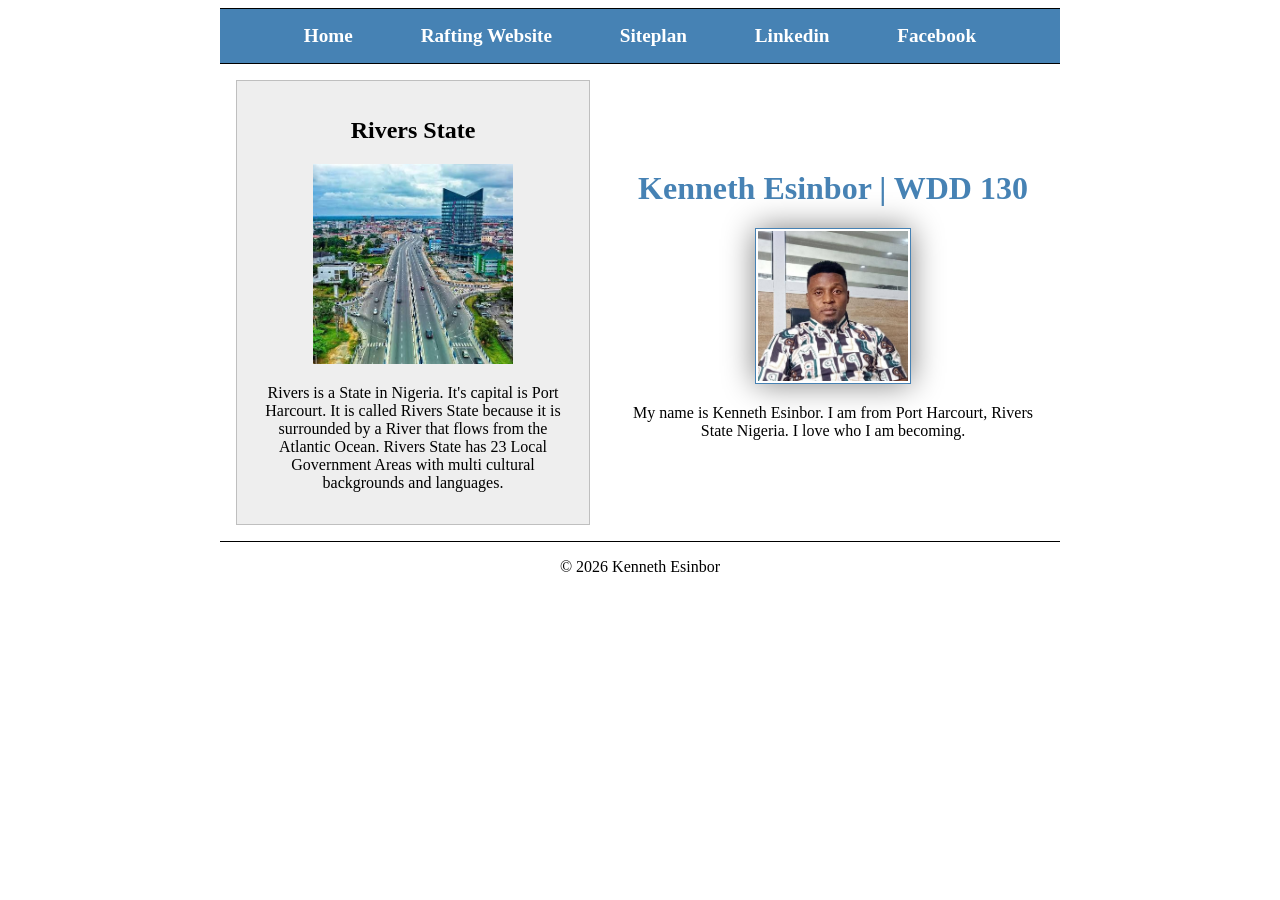
<file: index.html>
<!DOCTYPE html>
<html lang="en">

<head>
    <meta charset="UTF-8">
    <meta name="viewport" content="width=device-width, initial-scale=1.0">
    <title>Kenneth Esinbor | WDD 130</title>
    <meta name="description"
      content="My name is Kenneth Esinbor, and this WDD130. This is my Home page.">
    <meta name="author" content="Kenneth Esinbor">
    <link rel="stylesheet" href="styles/styles.css">
</head>

<body>
    <header>
        <nav>
            <a href="#">Home</a>
            <a href="wwr/"> Rafting Website</a>
            <a href="#">Siteplan</a>
            <a href="#">Linkedin</a>
            <a href="#">Facebook</a>
        </nav>
    </header>
    <div class="grid">
        <main>
            <h1>Kenneth Esinbor | WDD 130</h1>
            <img src="images/profile.jpg" alt="My name is Kenneth Esinbor." width="200">
            <p>My name is Kenneth Esinbor. I am from Port Harcourt, Rivers State Nigeria. I love who
                I
                am becoming.
            </p>
        </main>
        <aside>
            <h2>Rivers State</h2>
            <img src="images/rivers.jpg" alt="PH-City" width="200">
            <p>
                Rivers is a State in Nigeria. It's capital is Port Harcourt. It is called
                Rivers State because it is surrounded by a River that flows from the Atlantic Ocean.
                Rivers State has 23 Local Government Areas with multi cultural backgrounds and
                languages.
            </p>
        </aside>
    </div>
    <footer>
        <p> &copy; 2026 Kenneth Esinbor</p>
    </footer>
</body>

</html>
</file>
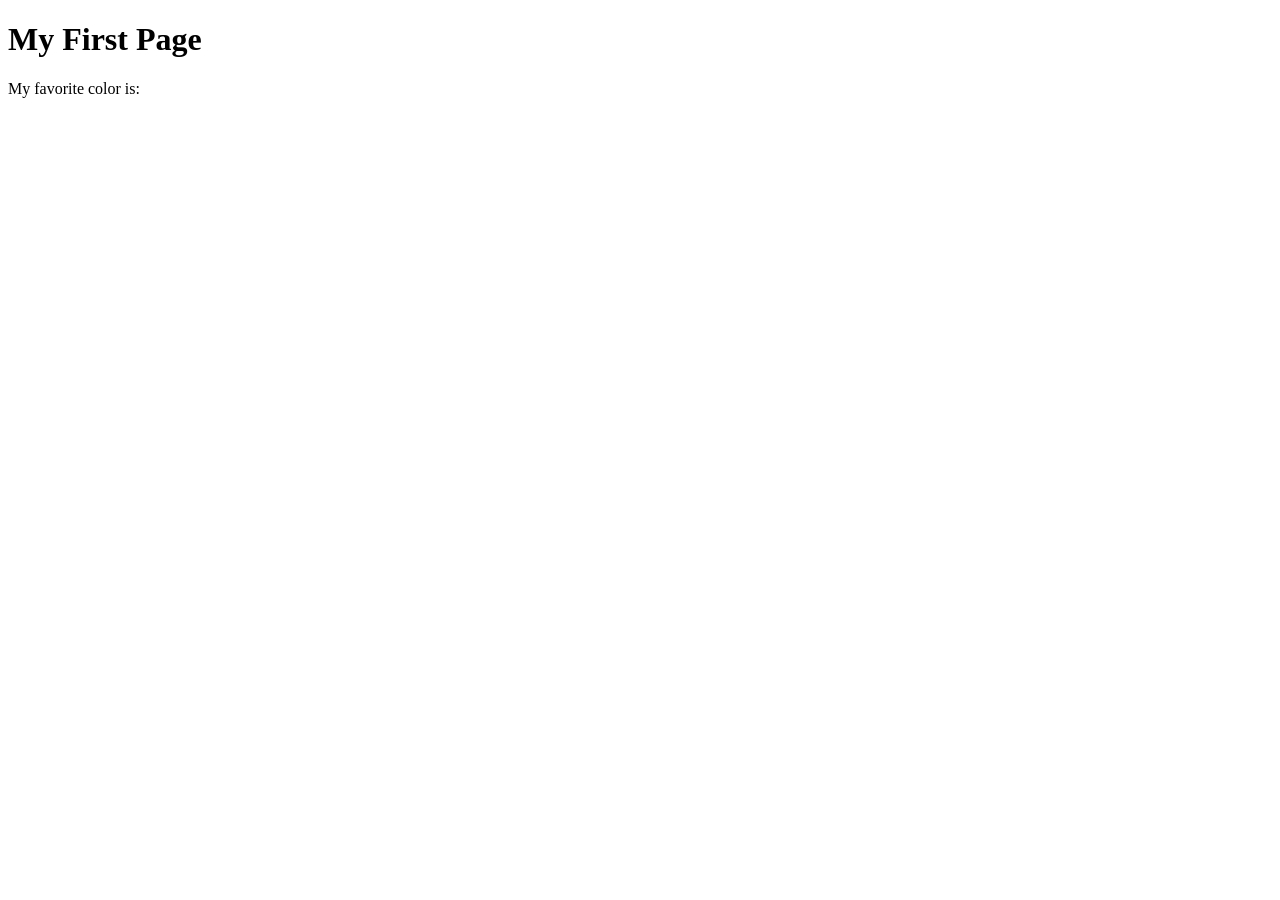
<file: week01/first-page.html>
<!DOCTYPE html>
<html lang="en">
<head>
    <meta charset="UTF-8">
    <meta name="viewport" content="width=device-width, initial-scale=1.0">
    <title>My First Page</title>
</head>
<body>
    <h1>My First Page</h1>
    <p>My favorite color is: </p>
</body>
</html>
</file>
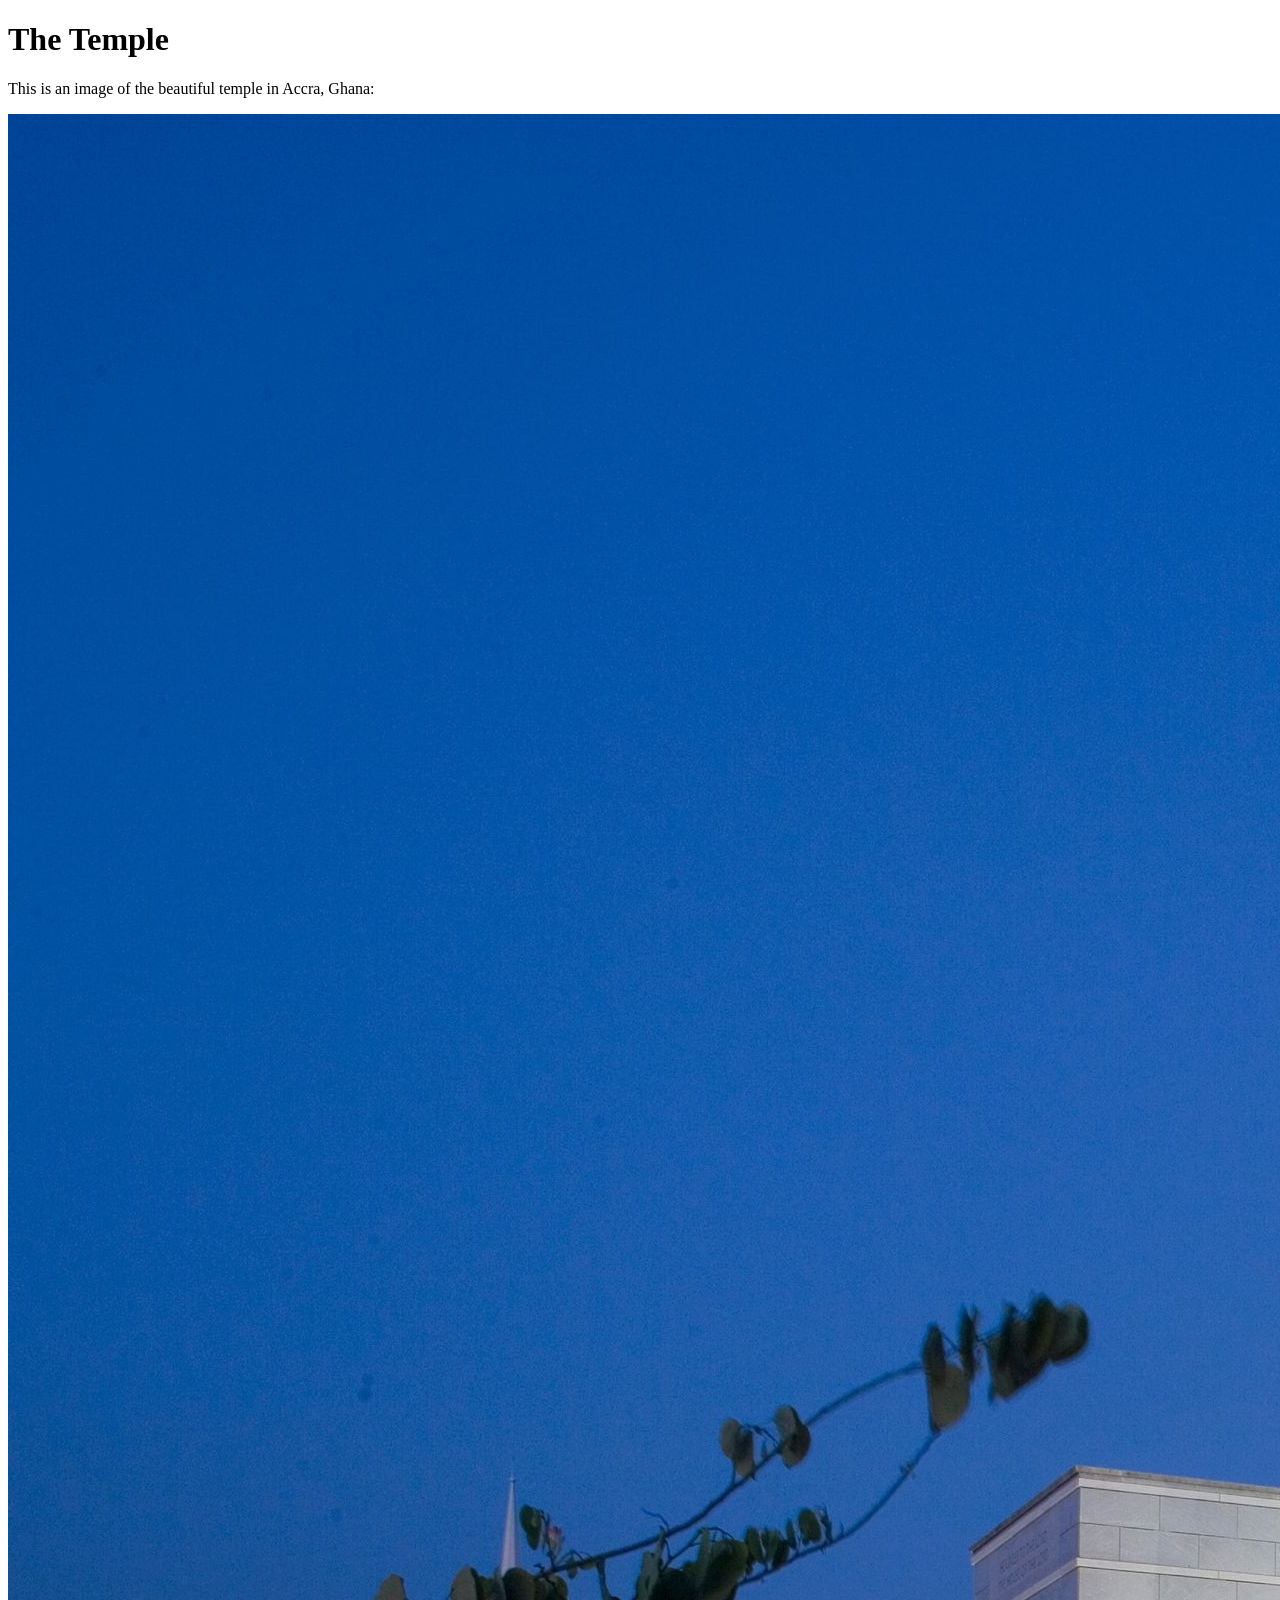
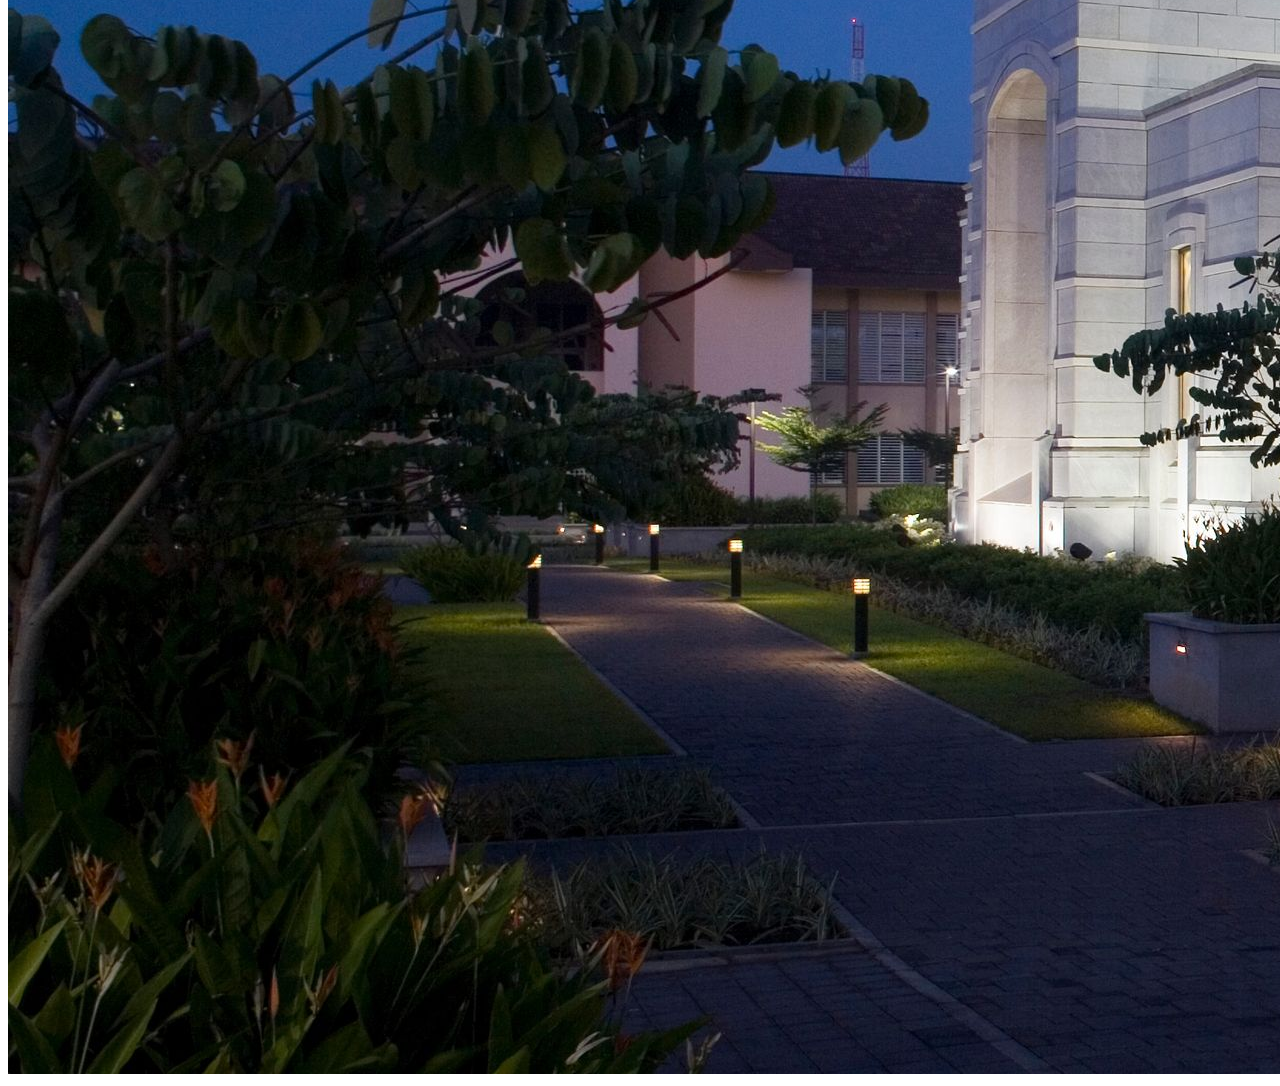
<file: week01/images.html>
<!DOCTYPE html>
<html lang="en">
<head>
    <meta charset="UTF-8">
    <meta name="viewport" content="width=device-width, initial-scale=1.0">
    <title>Temple Image</title>
</head>
<body>
    <h1>The Temple</h1>
    <p>This is an image of the beautiful temple in Accra, Ghana:</p>
    <img src="images/temple-large.jpeg" alt="The Accra Ghana Temple">
    
</body>
</html>
</file>
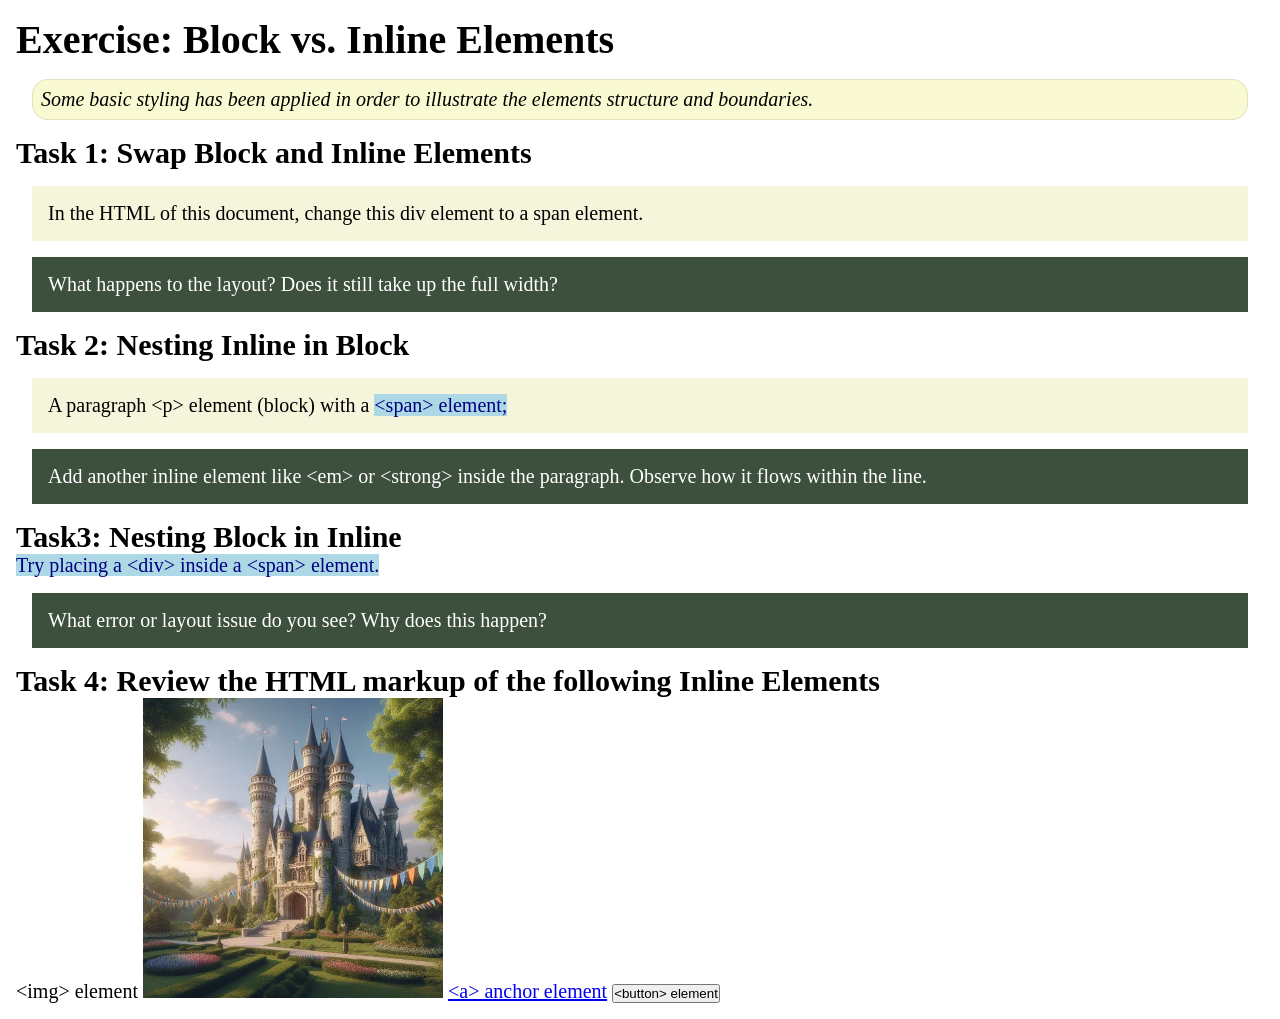
<file: week02/block-vs-inline.html>
<!DOCTYPE html>
<html lang="en">

<head>
    <meta charset="UTF-8">
    <meta name="viewport" content="width=device-width, initial-scale=1.0">
    <title>Exercise: Block vs. Inline Elements</title>
    <link rel="stylesheet" href="styles/block-vs-inline.css">
</head>

<body>
    <main>
        <h1>Exercise: Block vs. Inline Elements</h1>
        <p class="note">Some basic styling has been applied in order to illustrate the elements structure and
            boundaries.</p>

        <h2>Task 1: Swap Block and Inline Elements</h2>
        <div>In the HTML of this document, change this div element to a span element.</div>

        <p class="question">What happens to the layout? Does it still take up the full width?</p>

        <h2>Task 2: Nesting Inline in Block</h2>
        <p>A paragraph &lt;p&gt; element (block) with a <span>&lt;span&gt; element;</span></p>
        <p class="question">Add another inline element like &lt;em&gt; or &lt;strong&gt; inside the paragraph. Observe
            how it flows within the line.</p>

        <h2>Task3: Nesting Block in Inline</h2>
        <span>Try placing a &lt;div&gt; inside a &lt;span&gt; element.</span>
            <p class="question">What error or layout issue do you see? Why does this happen?</p>


            <h2>Task 4: Review the HTML markup of the following Inline Elements</h2>
        &lt;img&gt; element
        <img src="images/castle.webp" alt="placeholder image (images are inline)" width="300" height="300">
        <a href="https://churchofjesuschrist.org">&lt;a&gt; anchor element</a>
        <button type="button">&lt;button&gt; element</button>
    </main>
</body>

</html>
</file>
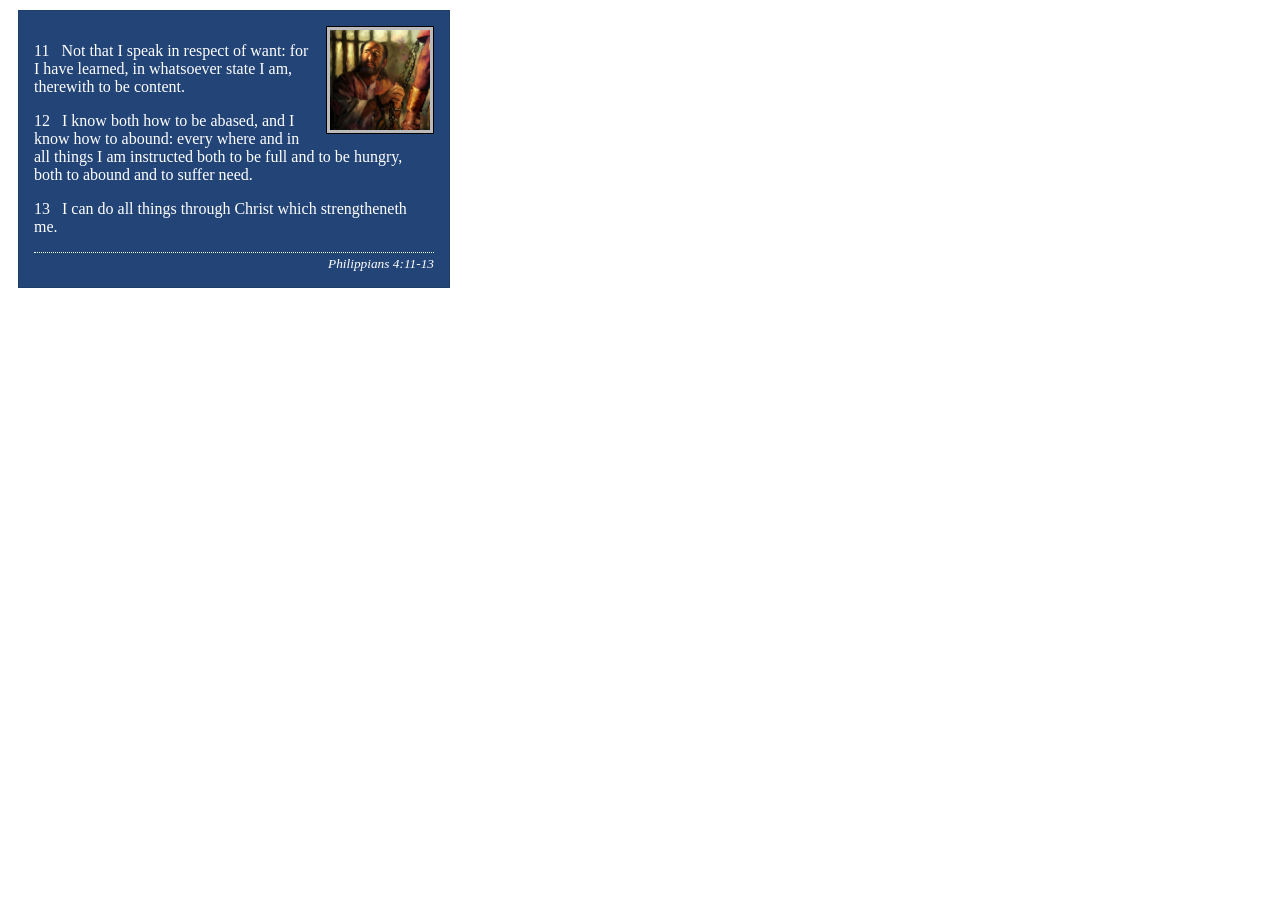
<file: week02/box-model-solution.html>
<!DOCTYPE html>
<html lang="en">
<head>
    <meta charset="UTF-8">
    <meta name="viewport" content="width=device-width, initial-scale=1.0">
    <title>Box Model Activity</title>
    <link rel="stylesheet" href="styles/box-model-solution.css">
</head>
<body>
    <main>
        <div class="callout">
            <img src="images/apostle-paul-imprisoned.webp" alt="Paul the Apostle - Imprisoned in Rome" width="200" height="200">
            <blockquote>
                <p>11 &nbsp; Not that I speak in respect of want: for I have learned, in whatsoever state I am, therewith to be content.</p>
                <p>12 &nbsp; I know both how to be abased, and I know how to abound: every where and in all things I am instructed both to be full and to be hungry, both to abound and to suffer need.</p>
                <p>13 &nbsp; I can do all things through Christ which strengtheneth me.</p>
            </blockquote>
            <cite>Philippians 4:11-13</cite>
        </div>
    </main>
</body>
</html>
</file>
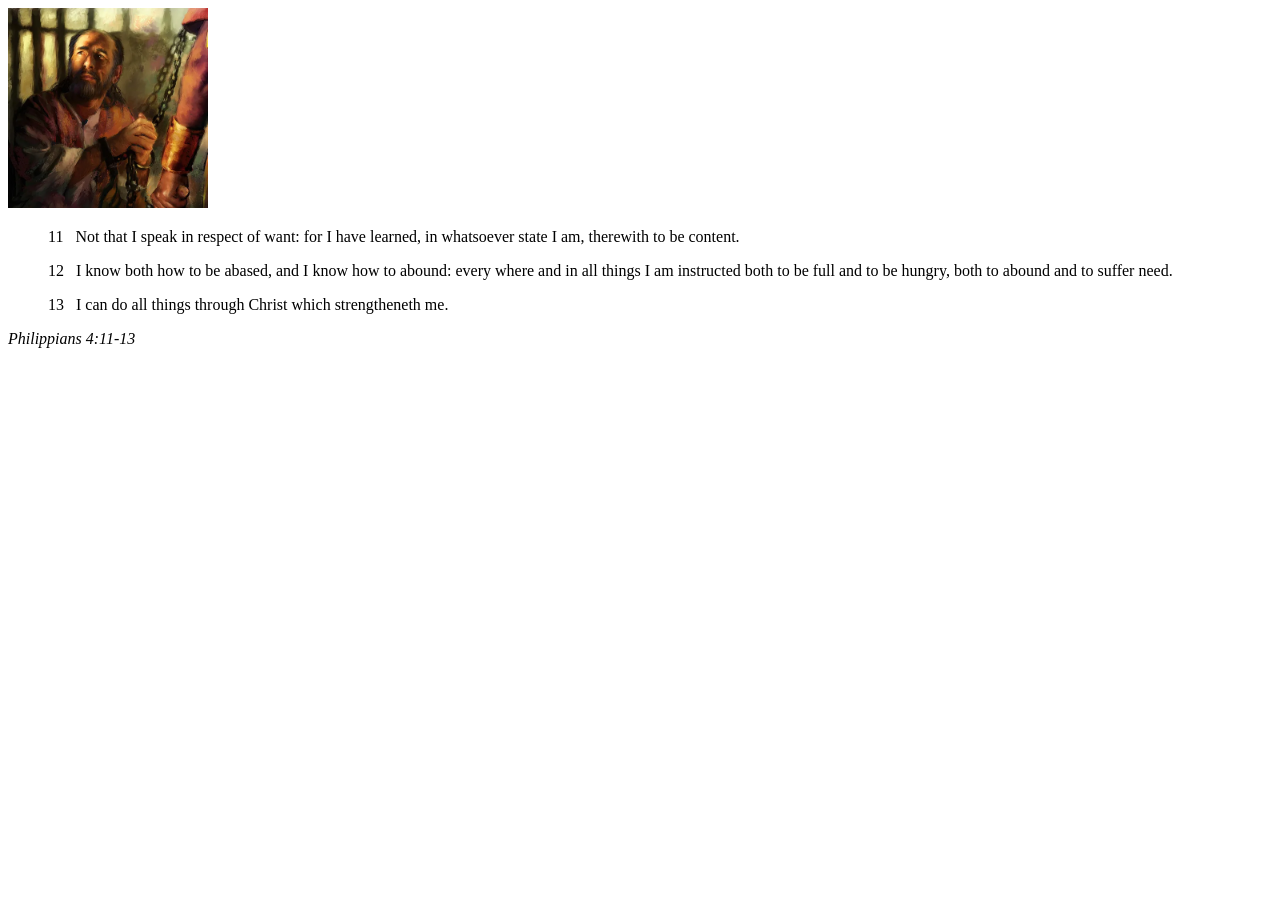
<file: week02/box-model.html>
<!DOCTYPE html>
<html lang="en">
<head>
    <meta charset="UTF-8">
    <meta name="viewport" content="width=device-width, initial-scale=1.0">
    <title>Box Model Activity</title>
</head>
<body>
    <main>
        <div class="callout">
            <img src="images/apostle-paul-imprisoned.webp" alt="Paul the Apostle - Imprisoned in Rome" width="200" height="200">
            <blockquote>
                <p>11 &nbsp; Not that I speak in respect of want: for I have learned, in whatsoever state I am, therewith to be content.</p>
                <p>12 &nbsp; I know both how to be abased, and I know how to abound: every where and in all things I am instructed both to be full and to be hungry, both to abound and to suffer need.</p>
                <p>13 &nbsp; I can do all things through Christ which strengtheneth me.</p>
            </blockquote>
            <cite>Philippians 4:11-13</cite>
        </div>
    </main>
</body>
</html>
</file>
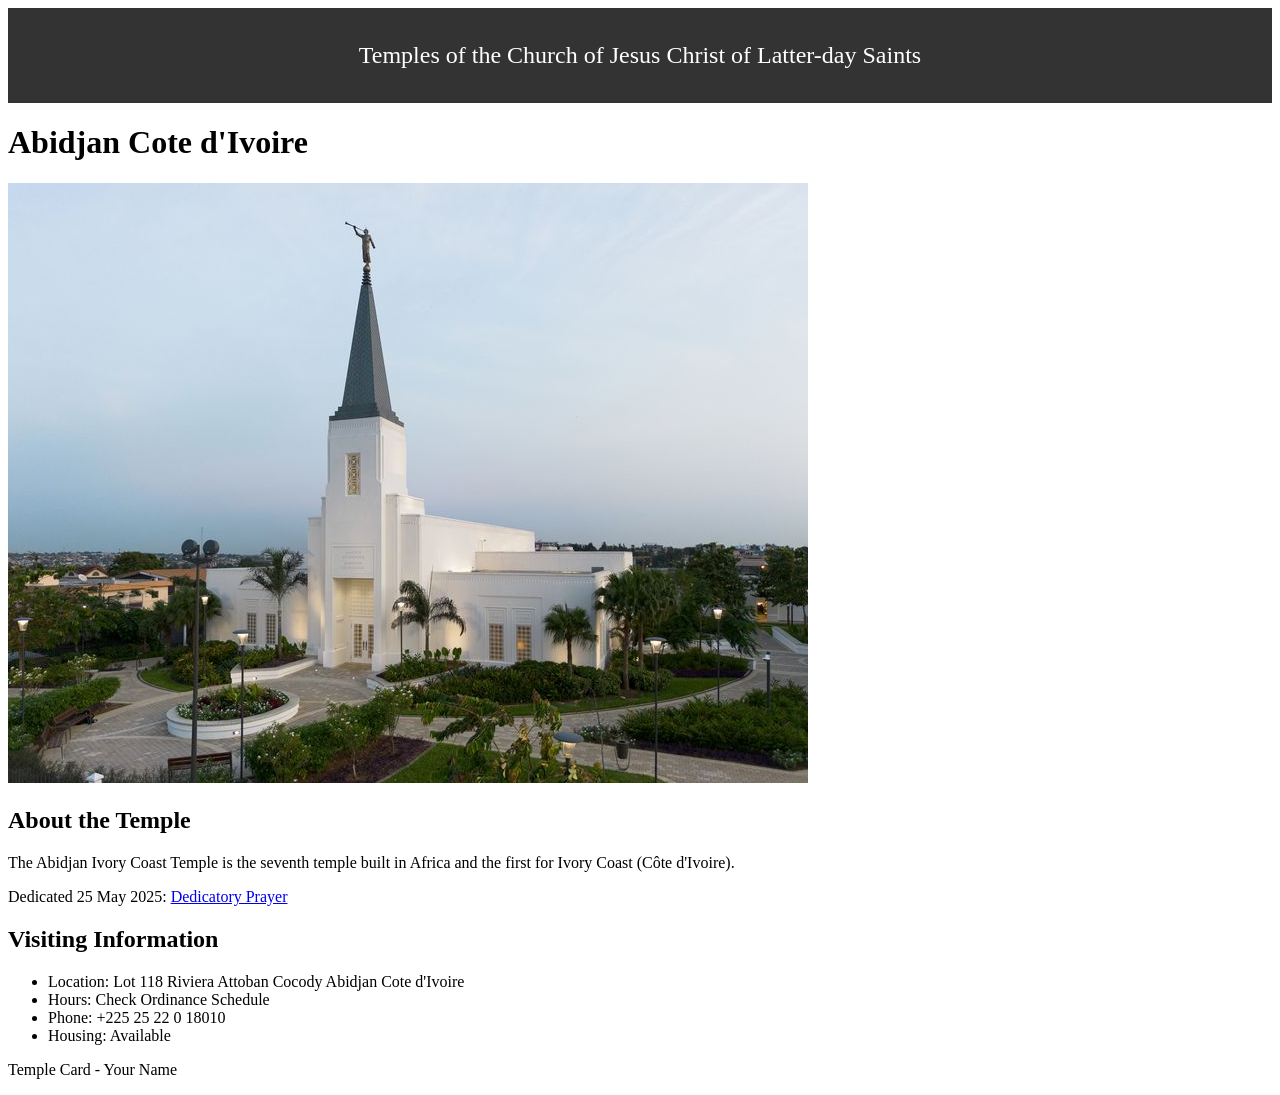
<file: week02/temple.html>
<!DOCTYPE html>
<html lang="en">

<head>
    <meta charset="UTF-8">
    <meta name="viewport" content="width=device-width, initial-scale=1.0">
    <title>Temple Card - Abidjan Cote d'Ivoire</title>
    <link rel="stylesheet" href="styles/temple.css">
</head>

<body>
    <header>
        <p>Temples of the Church of Jesus Christ of Latter-day Saints</p>
    </header>
    <main>
        <h1>Abidjan Cote d'Ivoire</h1>
        <picture>
            <img src="images/abidjan-ivory-coast.jpeg" alt="Abidjan Cote d'Ivoire Temple">
        </picture>
        <section>
            <h2>About the Temple</h2>
            <p>The Abidjan Ivory Coast Temple is the seventh temple built in Africa and the first
                for Ivory Coast (Côte
                d'Ivoire).</p>
            <p>Dedicated 25 May 2025: <a
                  href="https://www.churchofjesuschrist.org/temples/dedicatory-prayer/abidjan-ivory-coast-temple/2025-05-25?lang=eng"
                  target="_blank" rel="noopener noreferrer">Dedicatory Prayer</a></p>
        </section>
        <section>
            <h2>Visiting Information</h2>
            <ul>
                <li>Location: Lot 118 Riviera Attoban Cocody Abidjan Cote d'Ivoire</li>
                <li>Hours: Check Ordinance Schedule</li>
                <li>Phone: +225 25 22 0 18010</li>
                <li>Housing: Available</li>
            </ul>
        </section>
    </main>
    <footer>
        <p>Temple Card - Your Name</p>
    </footer>
</body>

</html>
</file>
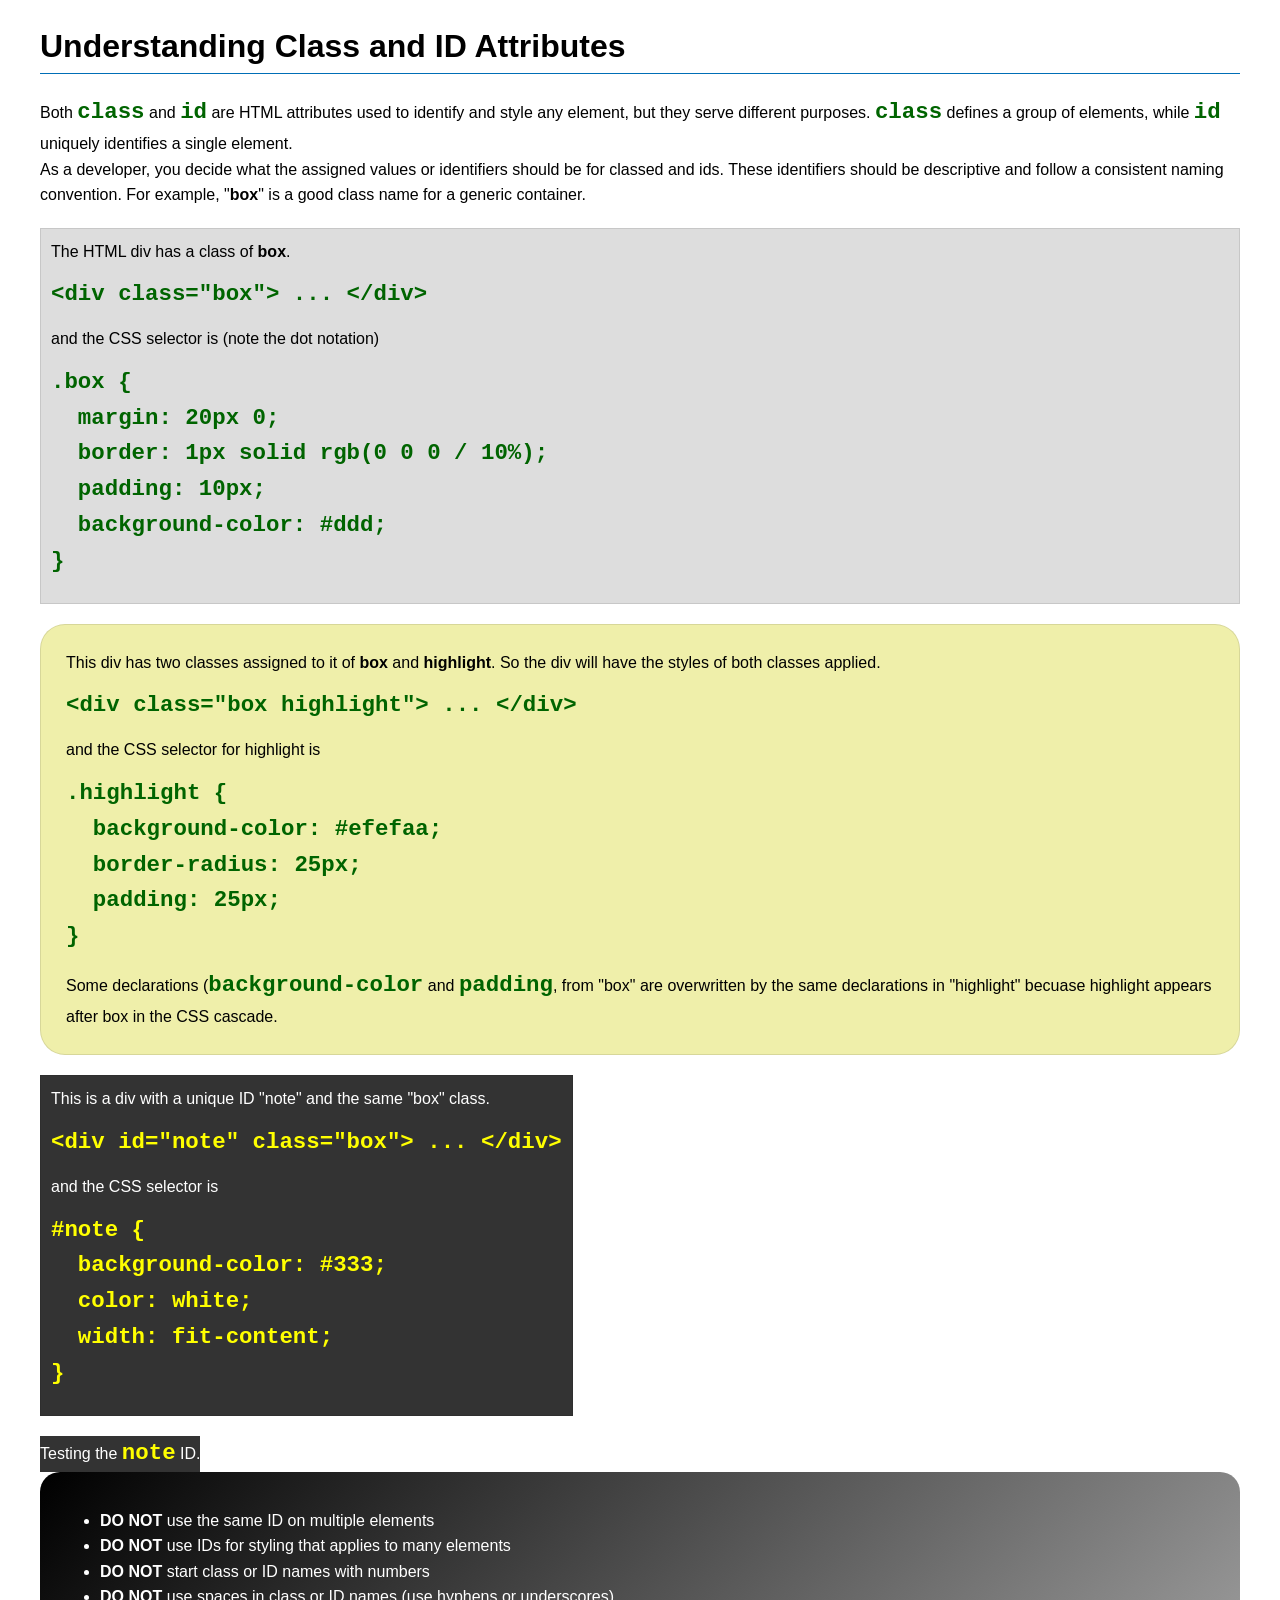
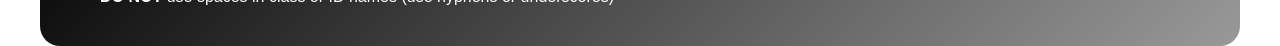
<file: week03/class-and-id.html>
<!DOCTYPE html>
<html lang="en">

<head>
    <meta charset="UTF-8">
    <meta name="viewport" content="width=device-width, initial-scale=1.0">
    <title>Class vs ID Attributes</title>
    <link rel="stylesheet" href="styles/class-and-id.css">
</head>

<body>
    <h1>Understanding Class and ID Attributes</h1>
    <p>Both <code>class</code> and <code>id</code> are HTML attributes used to identify and style any element, but they
        serve different purposes. <code>class</code> defines a group of elements, while <code>id</code> uniquely
        identifies a single element.</p>
    <p>As a developer, you decide what the assigned values or identifiers should be for classed and ids. These
        identifiers should be
        descriptive and follow a consistent naming convention. For example, "<strong>box</strong>" is a good class name
        for a generic container.</p>
    <div class="box">
        <p>The HTML div has a class of <strong>box</strong>.</p>
        <pre><code class="html">&lt;div class="box"&gt; ... &lt;/div&gt;</code></pre>
        and the CSS selector is (note the dot notation)
        <pre><code class="css">.box {
  margin: 20px 0;
  border: 1px solid rgb(0 0 0 / 10%);
  padding: 10px;
  background-color: #ddd; 
}</code></pre>
    </div>

    <div class="box highlight">
        <p>This div has two classes assigned to it of <strong>box</strong> and <strong>highlight</strong>. So the div
            will have the styles of both classes applied.</p>
        <pre><code class="html">&lt;div class="box highlight"&gt; ... &lt;/div&gt;</code></pre>
        and the CSS selector for highlight is
        <pre><code class="css">.highlight {
  background-color: #efefaa;
  border-radius: 25px;
  padding: 25px;
}</code></pre>
<p>Some declarations (<code>background-color</code> and <code>padding</code>, from "box" are overwritten by the same declarations in "highlight" becuase highlight appears after box in the CSS cascade.</p>
    </div>

    <div id="note" class="box">
        <p>This is a div with a unique ID "note" and the same "box" class.</p>
        <pre><code class="html">&lt;div id="note" class="box"&gt; ... &lt;/div&gt;</code></pre>
        and the CSS selector is
        <pre><code class="css">#note {
  background-color: #333;
  color: white;
  width: fit-content;
}</code></pre>
    </div>

    <div id="note">
        <p>Testing the <code>note</code> ID.</p>
    </div>

    <section id="best-practice">
        <ul>
            <li><strong>DO NOT</strong> use the same ID on multiple elements</li>
            <li><strong>DO NOT</strong> use IDs for styling that applies to many elements</li>
            <li><strong>DO NOT</strong> start class or ID names with numbers</li>
            <li><strong>DO NOT</strong> use spaces in class or ID names (use hyphens or underscores)</li>
        </ul>
    </section>




</body>

</html>
</file>
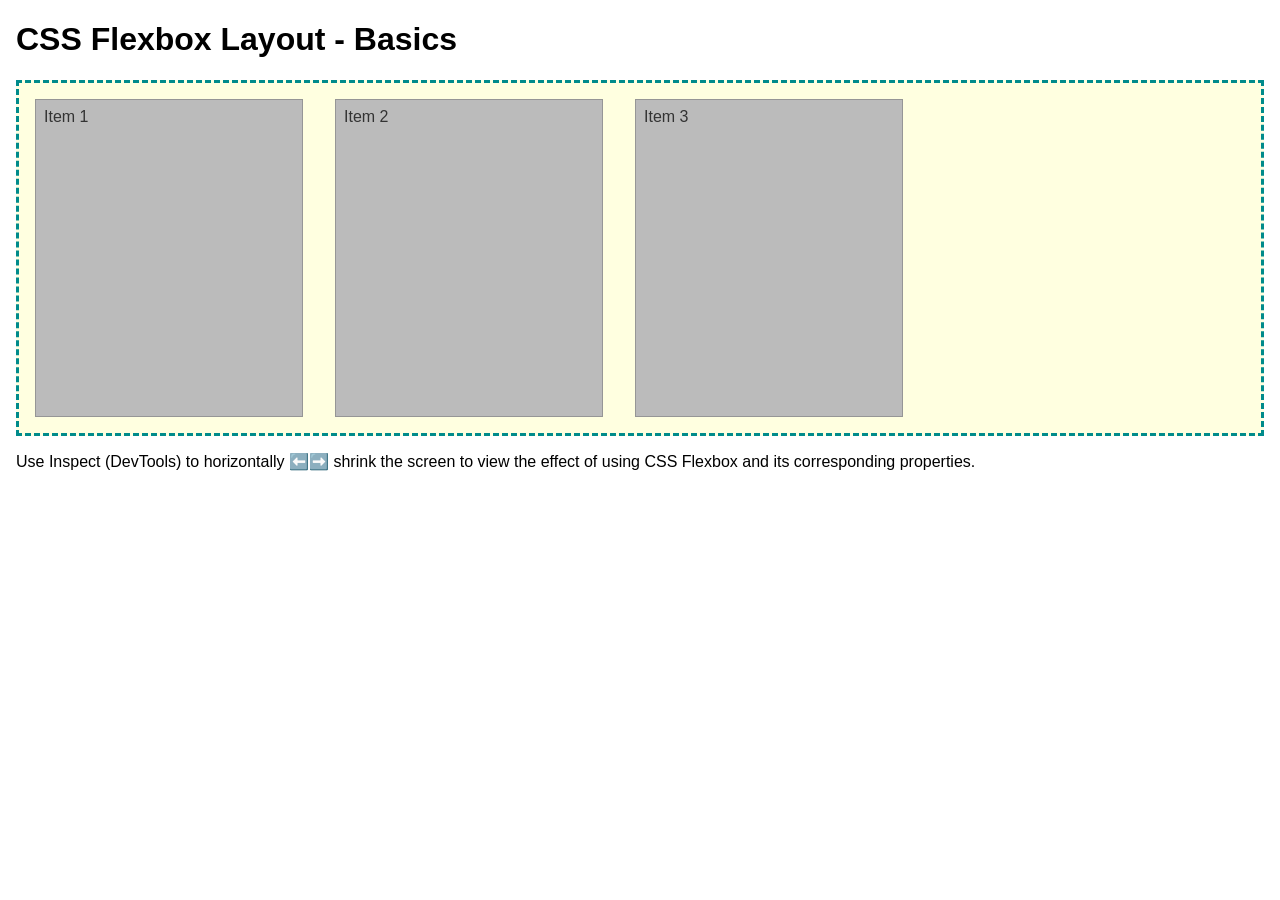
<file: week04/flexbox-layout.html>
<!DOCTYPE html>
<html lang="en">

<head>
    <meta charset="UTF-8">
    <meta name="viewport" content="width=device-width, initial-scale=1.0">
    <title>CSS Flexbox Layout - Basics</title>
    <link rel="stylesheet" href="styles/flexbox.css">
</head>

<body>
    <main>
        <h1>CSS Flexbox Layout - Basics</h1>
        <div class="flex-container">
            <div class="flex-item item1">Item 1</div>
            <div class="flex-item item2">Item 2</div>
            <div class="flex-item item3">Item 3</div>
        </div>
        <p>Use Inspect (DevTools) to horizontally ⬅️➡️ shrink the screen to view the effect of using
            CSS Flexbox and its corresponding properties.</p>
    </main>
</body>

</html>
</file>
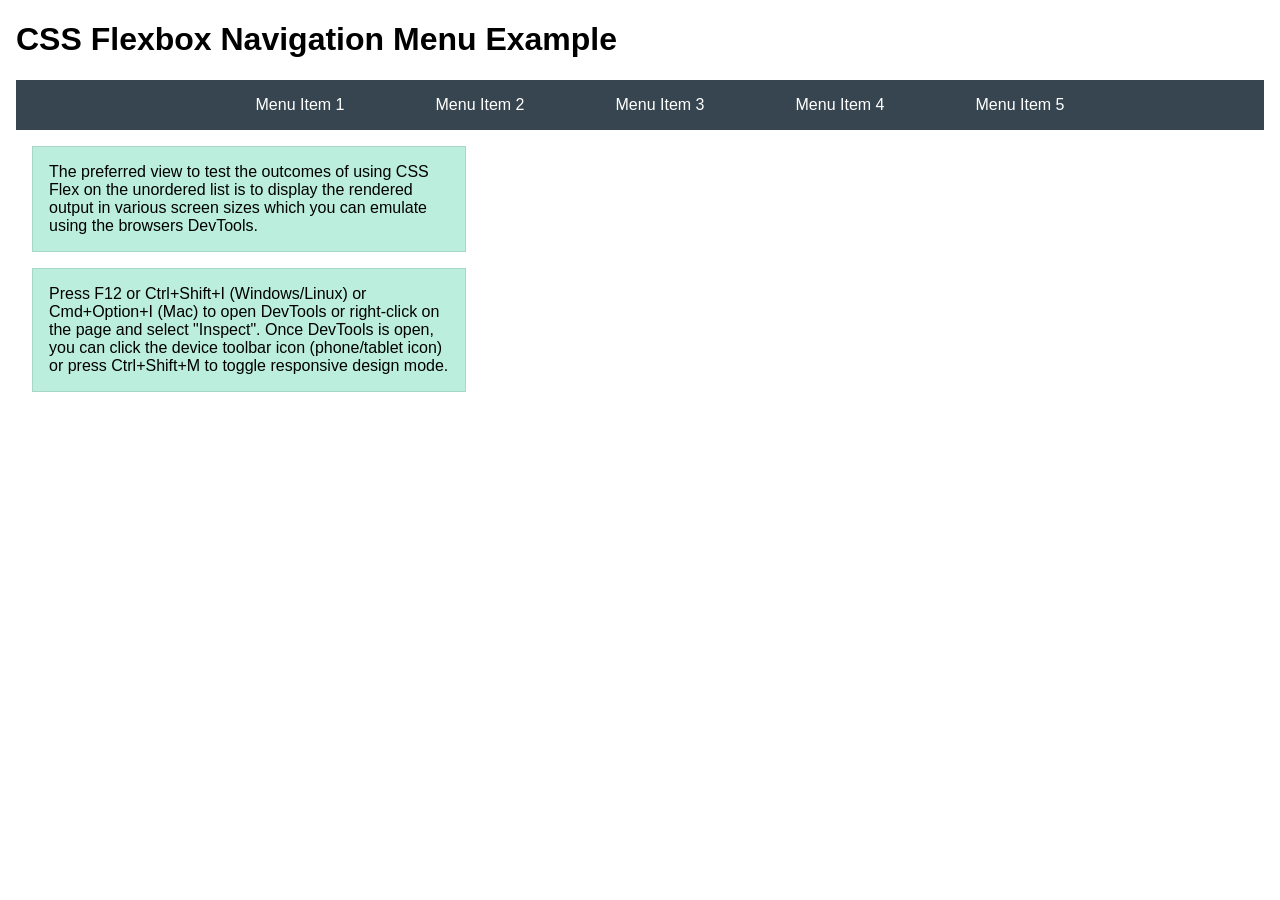
<file: week04/flexbox-menu.html>
<!DOCTYPE html>
<html lang="en">
<head>
    <meta charset="UTF-8">
    <meta name="viewport" content="width=device-width, initial-scale=1.0">
    <title>CSS Flexbox - Navigation Menu</title>
    <link rel="stylesheet" href="styles/flexbox-menu.css">
</head>
<body>
    <main>
        <h1>CSS Flexbox Navigation Menu Example</h1>
        <nav>
            <ul>
                <li><a href="#">Menu Item 1</a></li>
                <li><a href="#">Menu Item 2</a></li>
                <li><a href="#">Menu Item 3</a></li>
                <li><a href="#">Menu Item 4</a></li>
                <li><a href="#">Menu Item 5</a></li>
            </ul>
        </nav>
        <p>The preferred view to test the outcomes of using CSS Flex on the unordered list is to display the rendered output in various screen sizes which you can emulate using the browsers DevTools.</p>

        <p>Press F12 or Ctrl+Shift+I (Windows/Linux) or Cmd+Option+I (Mac) to open DevTools or right-click on the page and select "Inspect". Once DevTools is open, you can click the device toolbar icon (phone/tablet icon) or press Ctrl+Shift+M to toggle responsive design mode.</p>

                      
        
    </main>
</body>
</html>
</file>
<file: styles/styles.css>
h1 {
    color: steelblue;
}

nav {
    background-color: steelblue;
    padding: 1rem;
    display: flex;
    justify-content: space-evenly;
    align-items: center;
}

nav a {
    color: #fff;
    display: block;
    padding: 0;
    text-decoration: none;
    font-size: 1.2rem;
    font-weight: 700;
    color: #fff;
}

.grid {
    display: grid;
    align-items: center;

}

main {
    grid-column: 2/3;
    margin: 1rem;
}

aside {
    width: 20rem;
    margin: 1rem;
    border: 1px solid rgb(0 0 0 / 0.2);
    /* */
    padding: 1rem;
    background-color: #eee;
    color: #000;
    text-align: center;
    grid-column: 1/2;
    grid-row: 1/2;
    position: relative;
}

main img {
    width: 150px;
    height: auto;
    border: 1px solid steelblue;
    box-shadow: 0 0 30px gray;
    padding: 2px;
}

aside img {
    width: 200px;
    height: auto;
}

p {
    padding: 0;
}

.grid,
header,
footer {
    max-width: 840px;
    margin: 0 auto;
    border-top: 1px solid #000;
    text-align: center;
}
</file>
<file: week02/styles/block-vs-inline.css>
* {
    margin: 0;
    padding: 0;
}

body {
    font-size: 20px;
    margin: 1rem;
}

p,
div {
    background-color: beige;
    margin: 1rem;
    padding: 1rem;
}

span {
    color: navy;
    background-color: lightblue;
}

code {
    margin: 0;
    padding: 0;
    color: green;
    font-size: 1.2rem;
}

.note {
    font-style: italic;
    background-color: lightgoldenrodyellow;
    border-radius: 1rem;
    border: 1px solid rgb(0 0 0 / 10%);
    margin: 1rem;
    padding: .5rem;
}

.question {
    background-color: #3d503d;
    color: #fff;
}
</file>
<file: week02/styles/box-model-solution.css>
.callout {
    max-width: 400px;
    margin: 10px;
    border: 1px solid rgba(0, 0, 0, .1);
    padding: 15px;
    background-color: #247;
    color: #fff;
}

.callout img {
    float: right;
    margin: 0 0 10px 15px;
    border: 1px solid #000;
    padding: 3px;
    background-color: #bbb;
    width: 100px;
    height: auto;

}

blockquote {
    margin: 0;
}

cite {
    display: block;
    border-top: 1px dotted #fff;
    padding-top: 3px;
    text-align: right;
    font-size: smaller;
}
</file>
<file: week02/styles/temple.css>
header {
    background: #333;
    padding: 10px;
    color: #fff;
    text-align: center;
    font-size: 1.5rem;
}
</file>
<file: week03/styles/class-and-id.css>
body {
    font-family: Arial, sans-serif;
    line-height: 1.6;
    margin: 0;
    padding: 0 40px;
}

h1 {
    border-bottom: 1px solid rgb(0 110 182);
    padding-bottom: 0;
}



p {
    margin: 0;
}

code {
    color: darkgreen;
    font-weight: 700;
    font-size: 1.4rem;
}

/* Class examples - can be reused */

.box {
    margin: 20px 0;
    border: 1px solid rgb(0 0 0 / 10%);
    padding: 10px;
    background-color: #ddd; /* this is shorthand for #dddddd */
}

.highlight {
    background-color: #efefaa;
    border-radius: 25px;
    padding: 25px;
}

/* ID examples - should be unique */

#note {
    background-color: #333;
    color: white;
    width: fit-content;
}

#note code {
    color: yellow;
}

#best-practice {
    background: linear-gradient(135deg, #000 0%, #999 100%);
    color: white;
    border-radius: 20px;
    padding: 20px
}
</file>
<file: week04/styles/flexbox.css>
body {
    font-family: Helvetica, Arial, sans-serif;
    margin: 1rem;
}

.flex-container {
    border: 3px dashed darkcyan;
    background-color: lightyellow;
    display: flex;
    flex-wrap: wrap;
}

.flex-item {
    width: 250px;
    margin: 1rem;
    border: 1px solid rgb(0 0 0 / 20%);
    padding: 0.5rem;
    background-color: #bbb;
    color: #333;
}

.item1 {
    min-height: 100px;
}

.item2 {
    min-height: 200px;
}

.item3 {
    min-height: 300px;
}
</file>
<file: week04/styles/flexbox-menu.css>
body {
    font-family: Helvetica, Arial, sans-serif;
    margin: 1rem;
}

nav {
    background-color: #36454f;
}

nav ul {
    list-style-type: none;
    display: flex;
    flex-wrap: wrap;
    max-width: 900px;
    margin: 0 auto;
    justify-content: space-around;
    align-items: center;
}

nav a {
    display: block;
    color: #fff;
    text-align: center;
    padding: 1rem;
    text-decoration: none;
}

p {
    margin: 1rem;
    border: 1px solid rgb(0 0 0 / 10%);
    padding: 1rem;
    background-color: #bed;
    max-width: 400px;
}

#devtools-btn {
    background-color: #36454f;
    color: white;
    border: none;
    padding: 12px 24px;
    margin: 1rem;
    font-size: 16px;
    font-family: Helvetica, Arial, sans-serif;
    border-radius: 4px;
    cursor: pointer;
    transition: background-color 0.3s ease;
}

#devtools-btn:hover {
    background-color: #4a5a6a;
}

#devtools-btn:active {
    background-color: #2a3a4a;
}
</file>
